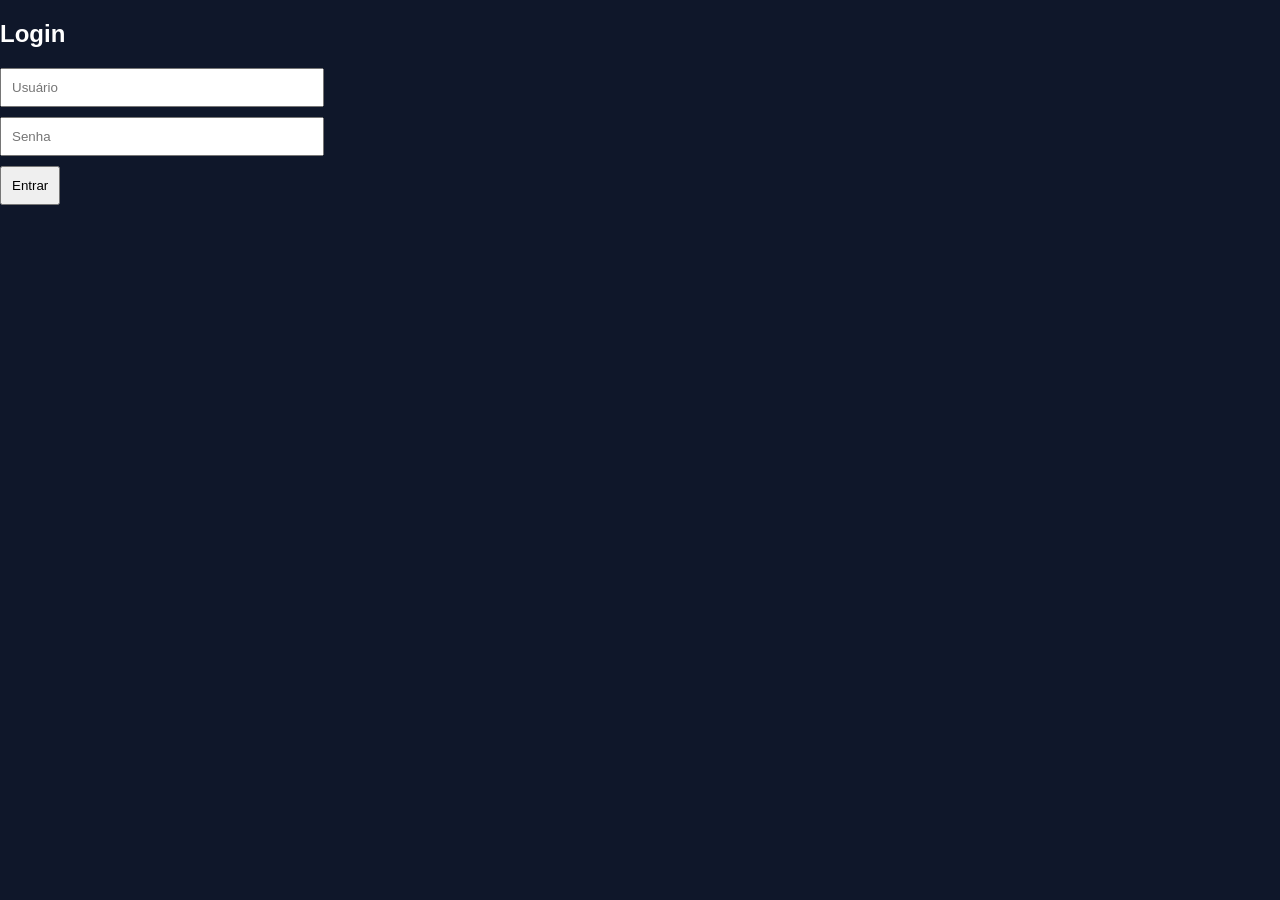
<file: frontend/index.html>
<!DOCTYPE html>
<html>
<head>
    <meta charset="UTF-8">
    <title>Login</title>
    <link rel="stylesheet" href="style.css">
</head>

<body class="center">

<div class="card">
    <h2>Login</h2>

    <input id="username" placeholder="Usuário">
    <input id="password" type="password" placeholder="Senha">

    <button onclick="login()">Entrar</button>
    <p id="msg"></p>
</div>

<!-- 🔥 IMPORTANTE: carregar JS -->
<script src="app.js"></script>

</body>
</html>
</file>
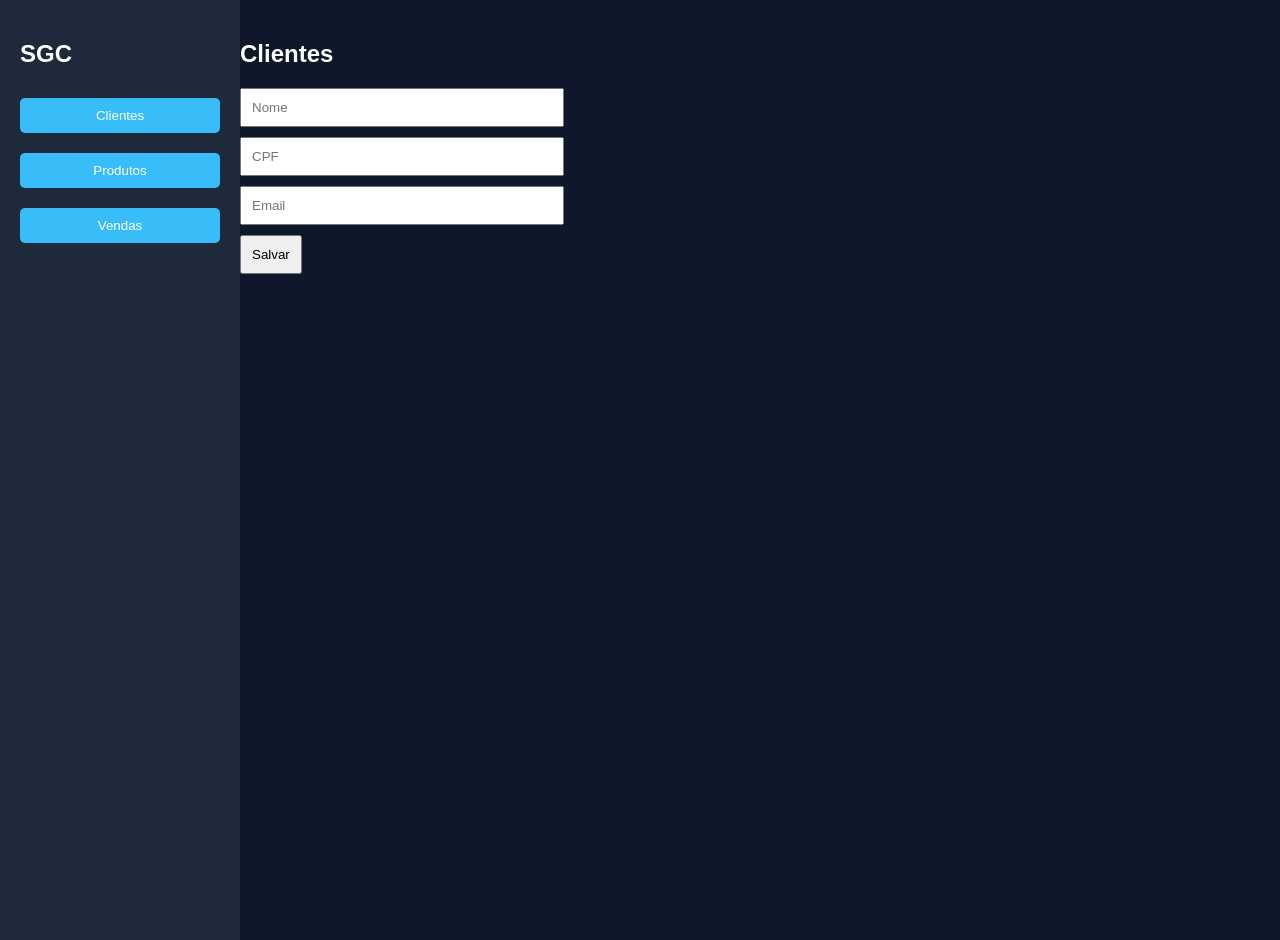
<file: frontend/app.html>
<!DOCTYPE html>
<html>
<head>
<link rel="stylesheet" href="style.css">
</head>

<body>

<div class="sidebar">
    <h2>SGC</h2>
    <button onclick="mostrar('clientes')">Clientes</button>
    <button onclick="mostrar('produtos')">Produtos</button>
    <button onclick="mostrar('vendas')">Vendas</button>
</div>

<div class="container">

    <!-- CLIENTES -->
    <div id="clientes" class="page">
        <h2>Clientes</h2>

        <input id="nome" placeholder="Nome">
        <input id="cpf" placeholder="CPF">
        <input id="email" placeholder="Email">

        <button onclick="criarCliente()">Salvar</button>

        <ul id="listaClientes"></ul>
    </div>

    <!-- PRODUTOS -->
    <div id="produtos" class="page">
        <h2>Produtos</h2>

        <input id="nomeProduto" placeholder="Nome">
        <input id="preco" placeholder="Preço">
        <input id="estoque" placeholder="Estoque">

        <button onclick="criarProduto()">Salvar</button>

        <ul id="listaProdutos"></ul>
    </div>

    <!-- VENDAS -->
    <div id="vendas" class="page">
        <h2>Nova Venda</h2>

        <select id="clienteSelect"></select>
        <select id="produtoSelect"></select>

        <input id="quantidade" placeholder="Quantidade">

        <button onclick="adicionarItem()">Adicionar Produto</button>

        <h3>Carrinho</h3>
        <ul id="carrinho"></ul>

        <button onclick="criarVenda()">Finalizar Venda</button>

        <hr>

        <h3>Histórico de Vendas</h3>
        <ul id="listaVendas"></ul>
    </div>

</div>

<script src="app.js"></script>

<script>
function mostrar(secao){

    document.querySelectorAll(".page").forEach(p => p.style.display = "none");
    document.getElementById(secao).style.display = "block";

    if(secao === "clientes") carregarClientes();
    if(secao === "produtos") carregarProdutos();
    if(secao === "vendas"){
        carregarClientes();
        carregarProdutos();
        carregarVendas();
    }
}

window.onload = function(){
    mostrar("clientes");
}
</script>

</body>
</html>
</file>
<file: frontend/style.css>
body{
    margin:0;
    font-family:Arial;
    background:#0f172a;
    color:white;
}

.sidebar{
    width:200px;
    height:100vh;
    background:#1e293b;
    padding:20px;
    float:left;
}

.sidebar button{
    width:100%;
    margin:10px 0;
    padding:10px;
    background:#38bdf8;
    border:none;
    color:white;
    cursor:pointer;
    border-radius:5px;
}

.container{
    margin-left:220px;
    padding:20px;
}

/* 🔥 ISSO RESOLVE SEU PROBLEMA */
.page{
    display:none;
}

input, select{
    display:block;
    width:300px;
    padding:10px;
    margin:10px 0;
}

button{
    padding:10px;
    cursor:pointer;
}
</file>
